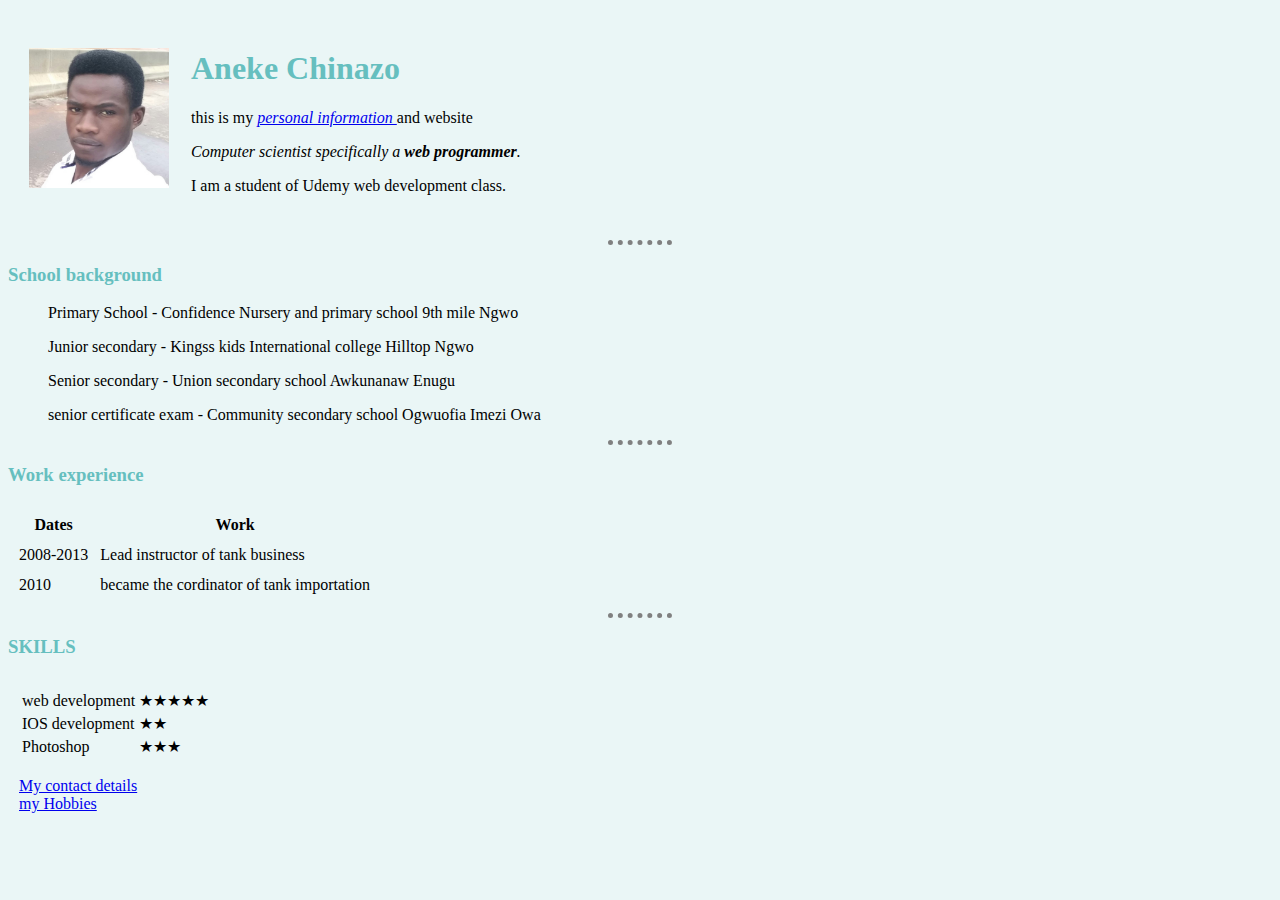
<file: index.html>
<!DOCTYPE html>
<html>

<head>
  <meta charset="utf-8">
  <title>Gideonite's personal site</title>
  <link rel="stylesheet"href="css/styles.css">
</head>

<body>
  <table cellspacing="20px">
    <tr>
      <td><img src="images/me3.jpg" alt="chinazo's profile picture" style="width:140px; height:140px;"></td>
      <td>
        <h1>Aneke Chinazo</h1>
        <p>this is my <em><a href="https://web.facebook.com/aneke.chinazo.1">personal information </a></em>and website</p>
        <p><em>Computer scientist specifically a <strong>web programmer</strong>.</em></p>
        <p> I am a student of Udemy web development class. </p>
      </td>
    </tr>
  </table>
  <link rel="stylesheet" href="C:\Users\Chinazo Gideon Aneke\Desktop\Web development\mystyle.css">
  <hr>
  <h3>School background</h3>
<ul>
    <p>Primary School - Confidence Nursery and primary school 9th mile Ngwo</p>
    <p>Junior secondary - Kingss kids International college Hilltop Ngwo </p>
    <p>Senior secondary  - Union secondary school Awkunanaw Enugu</p>
    <p>senior certificate exam - Community secondary school Ogwuofia Imezi Owa</p>

</ul>

<hr>
      <h3>Work experience</h3>
      <table cellspacing="10px">
        <thead>
          <tr>
            <th>Dates</th>
            <th>Work</th>
          </tr>
        </thead>
        <tbody>
          <tr>
            <td>2008-2013</td>
            <td>Lead instructor of tank business</td>
          </tr>
          <tr>
            <td>2010</td>
            <td>became the cordinator of tank importation</td>
          </tr>
        </tbody>

      </table>
      <hr>
      <!-- this is about image element -->
      <h3>SKILLS</h3>
    <table cellspacing="10px">
      <tr>
        <td>
          <table>
            <tr>
              <td>web development</td>
              <td>★★★★★</td>
            </tr>
            <tr>
              <td>IOS development</td>
              <td>★★</td>
            </tr>
            <tr>
              <td>Photoshop</td>
              <td>★★★</td>
            </tr>
          </table>

      <br>
      <a href="contact.html">My contact details</a> <br>
      <a href="hobbies.html">my Hobbies</a>

  </body>

</html>
</file>
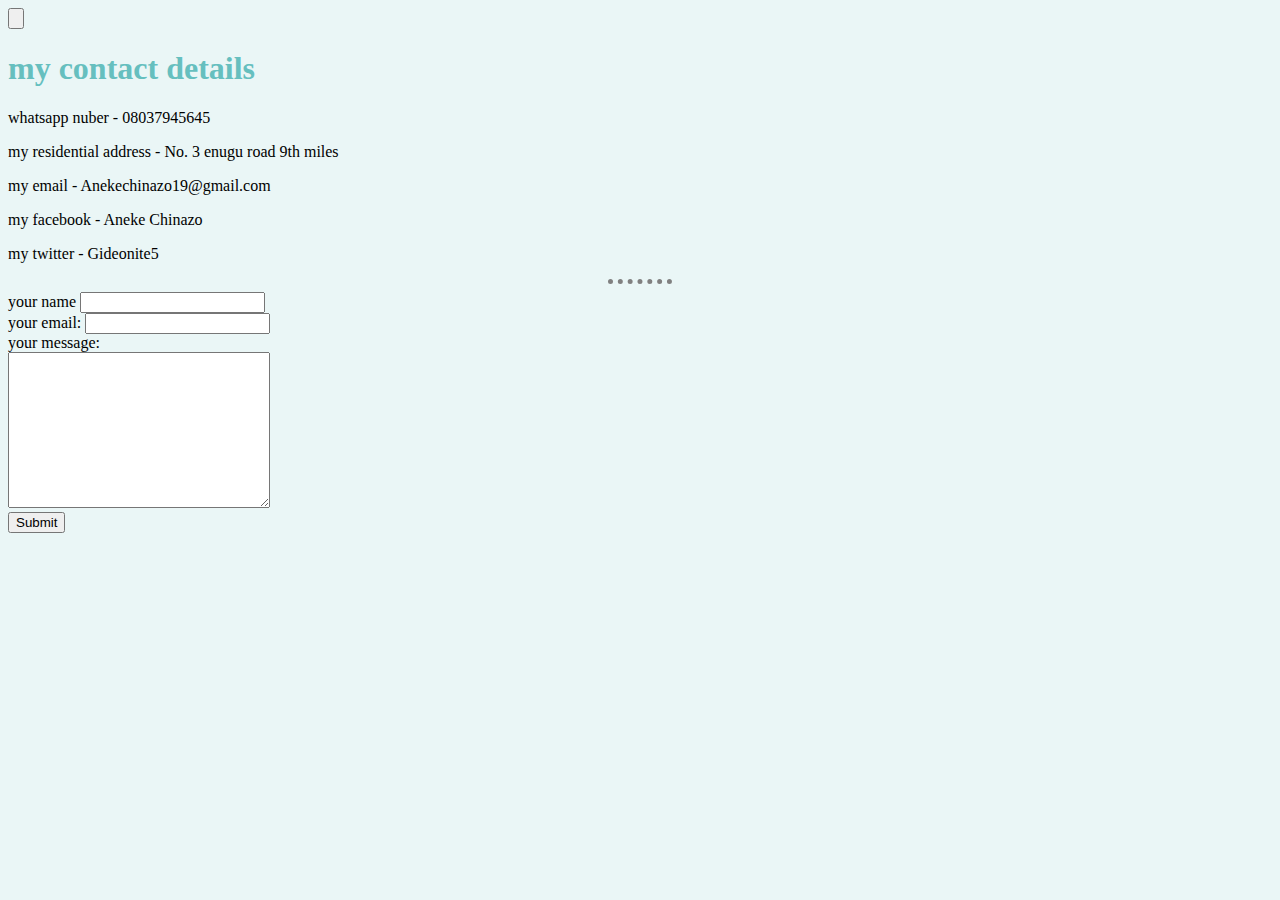
<file: contact.html>
<!DOCTYPE html>
<html lang="en" dir="ltr">
  <head>
    <meta charset="utf-8">
<title> Contact-me</title>
  <link rel="stylesheet" href="css/styles.css">
  </head>
  <body>
    <input type="submit" name="submit" value="">
    <h1>my contact details</h1>
    <p>whatsapp nuber - 08037945645 </p>
    <p>my residential address - No. 3 enugu road 9th miles</p>
    <p>my email - Anekechinazo19@gmail.com</p>
    <p>my facebook - Aneke Chinazo</p>
    <p> my twitter - Gideonite5</p>
<hr>

<form action="mailto:Anekechinazo19@gmail.com" method="post" enctype="text/plain">
  <label>your name</label>
  <input type="text" name="yourName" value=""><br>
  <label>your email:</label>
    <input type="email" name="yourEmail" value=""><br>
  <label> your message:</label><br>
  <textarea name="yourMessage" rows="10" cols="30"></textarea><br>
  <input type="submit" name="" >
</form>

  </body>
</html>
</file>
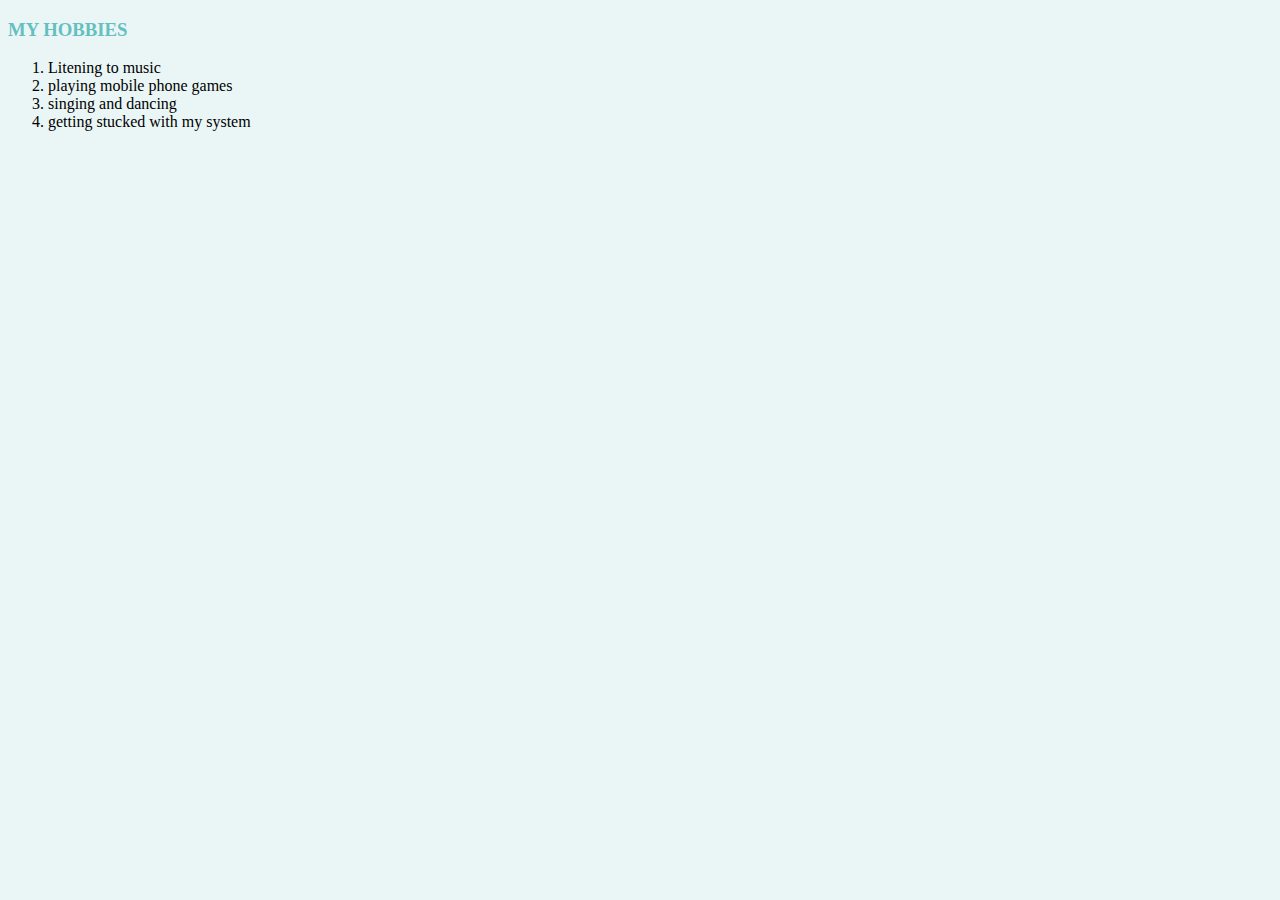
<file: hobbies.html>
<!DOCTYPE html>
<html lang="en" dir="ltr">
  <head>
    <meta charset="utf-8">
    <title>my hobbies</title>
      <link rel="stylesheet" href="css/styles.css">
  </head>
  <body>
    <h3>MY HOBBIES</h3>
    <ol>
      <li>Litening to music</li>
      <li>playing mobile phone games</li>
      <li>singing and dancing</li>
      <li>getting stucked with my system</li>
    </ol>

  </body>
</html>
</file>
<file: css/styles.css>
body {
  background-color: #EAF6F6;
}

h1 {
  color: #66bfbf;
}

h3 {
  color: #66bfbf;
}
hr {
  border-style: none;
  border-top-style: dotted;
  border-color: grey;
  border-width: 5px;
  width: 5%
}
</file>
